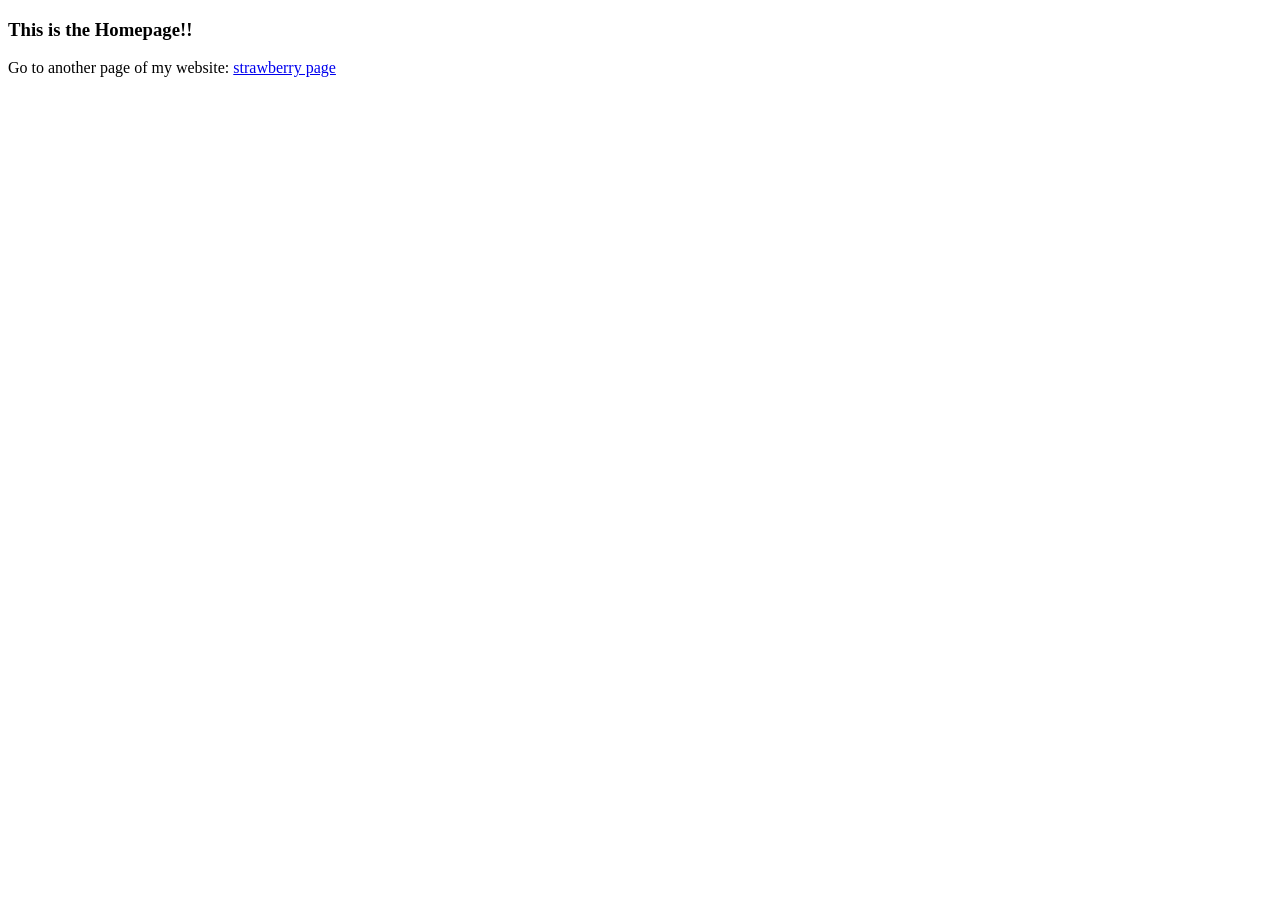
<file: test_dir/index.html>
<!DOCTYPE html>
<html lang="en">
    <head>
        <title>homepage</title>
        <meta charset="utf-8" />
        <meta name="viewport" content="width=device-width, initial-scale=1" />
    </head>
    <body>
        <h3>This is the Homepage!!</h3>
        <p>Go to another page of my website: <a href="page.html">strawberry page</a></p>
    </body>
</html>
</file>
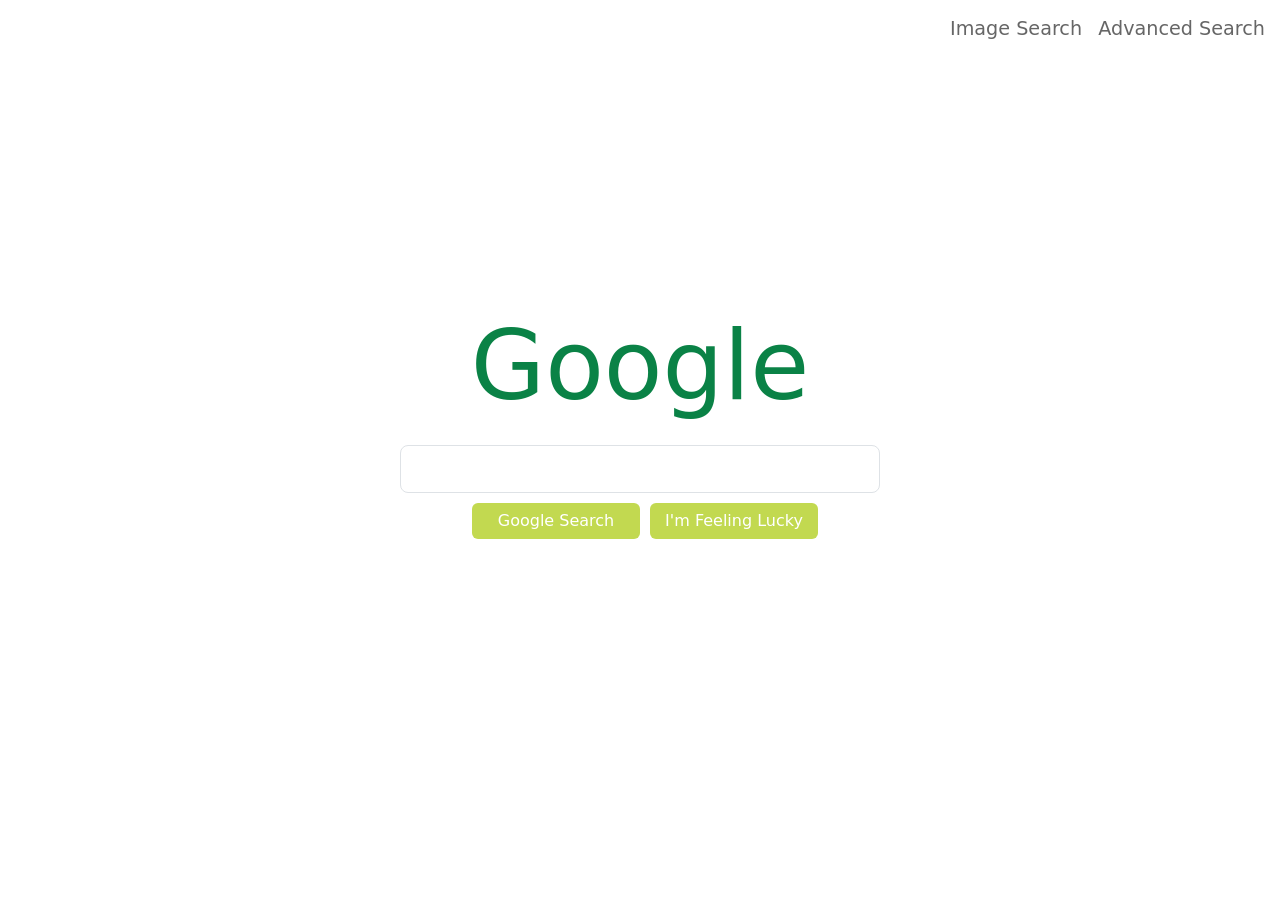
<file: test_dir/search/index.html>
<!DOCTYPE html>
<html lang="en">
    <head>
        <meta charset="utf-8" />
        <meta name="viewport" content="width=device-width,initial-scale=1" />
        <title>Search</title>
        <link href="https://cdn.jsdelivr.net/npm/bootstrap@5.3.7/dist/css/bootstrap.min.css" rel="stylesheet" integrity="sha384-LN+7fdVzj6u52u30Kp6M/trliBMCMKTyK833zpbD+pXdCLuTusPj697FH4R/5mcr" crossorigin="anonymous">
        <link rel="stylesheet" href="style.css">
    </head>
    <body>
        <div class="top-container">
            <header>
                <nav>
                    <a href="image-search.html">Image Search</a>
                    <a href="advanced-search.html">Advanced Search</a>
                </nav>
            </header>

            <main>
                <h2 id="google">Google</h2>
                <form action="https://www.google.com/search">
                    <input class="form-control form-control-lg" type="text" name="q">
                    <div class="form-buttons row justify-content-center">
                        <input class="btn btn-primary col-4" type="submit" value="Google Search">
                        <input class="btn btn-primary col-4" type="submit" value="I'm Feeling Lucky" name="btnI">
                    </div>
                </form>
            </main>
            <footer></footer>
        </div>
    </body>
</html>
</file>
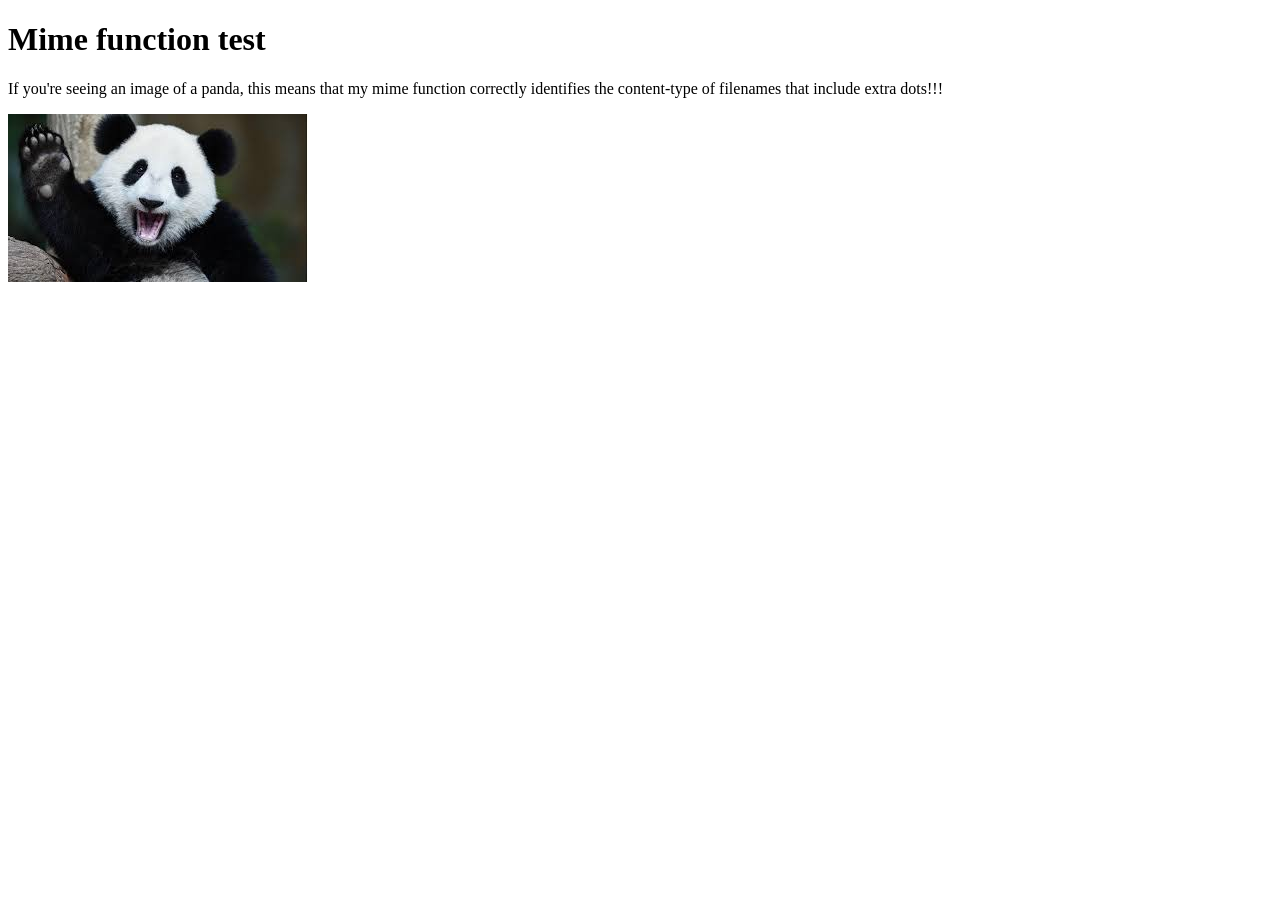
<file: test_dir/filename.with.dots.html>
<!DOCTYPE html>
<html lang="en">
    <head>
        <title>panda</title>
        <meta charset="utf-8" />
        <meta name="viewport" content="width=device-width, initial-scale=1" />
    </head>
    <body>
        <h1>Mime function test</h1>
        <p>
            If you're seeing an image of a panda, this means that my mime function 
            correctly identifies the content-type of filenames that include extra dots!!!
        </p>
        <img src="images/panda.png">
    </body>
</html>
</file>
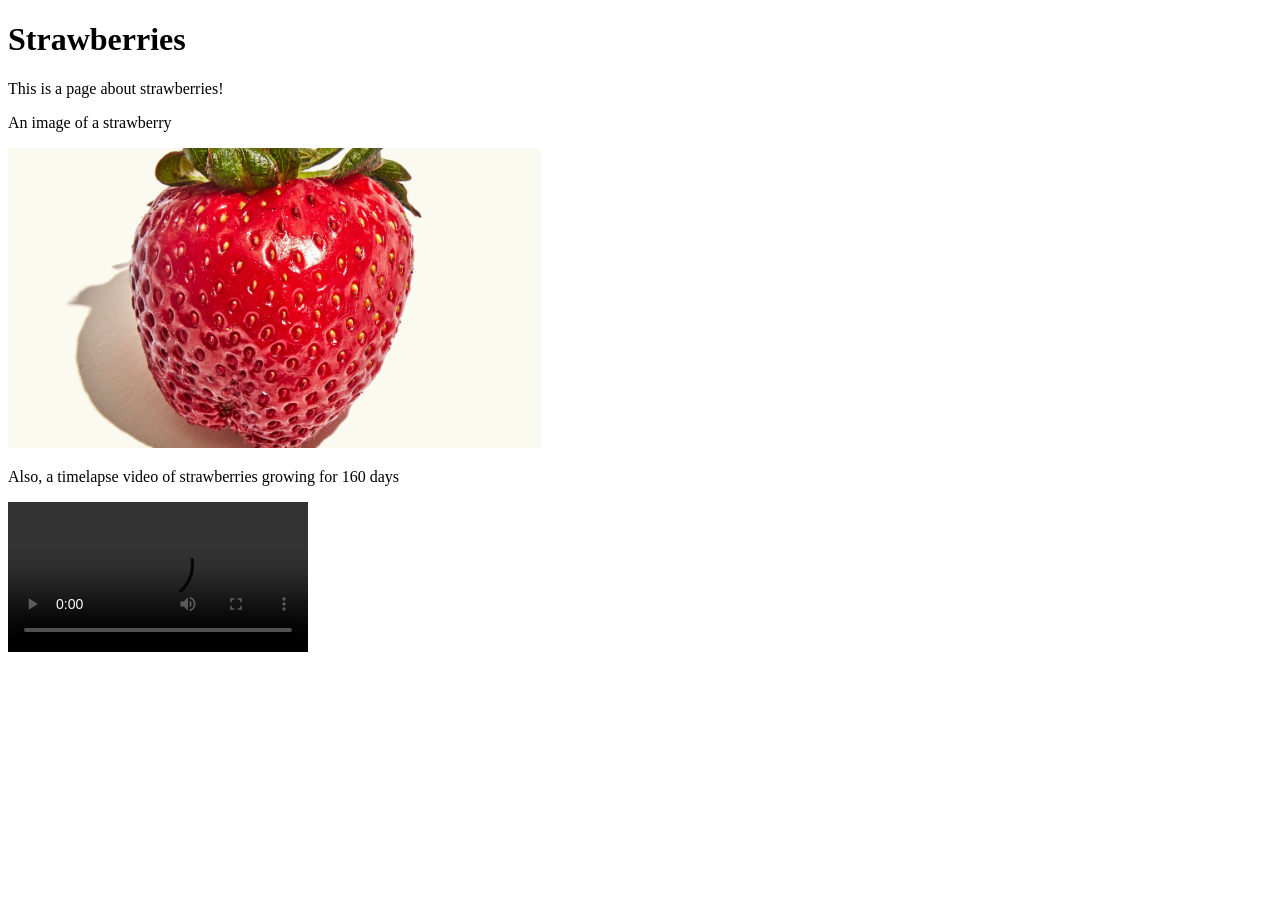
<file: test_dir/page.html>
<!DOCTYPE html>
<html lang="en">
    <head>
        <title>strawberries</title>
        <meta charset="utf-8" />
        <meta name="viewport" content="width=device-width, initial-scale=1" />
    </head>
    <body>
        <h1>Strawberries</h1>
        <p>This is a page about strawberries!</p>
        <p>An image of a strawberry</p>
        <img src="images/strawberry.jpg" width="533" height="300" alt="A red ripe strawberry">
        <p>Also, a timelapse video of strawberries growing for 160 days</p>
        <video controls>
        <source src="videos/strawberry.mp4" type="video/mp4">
        Your browser does not support the video tag.
        </video>
    </body>
</html>
</file>
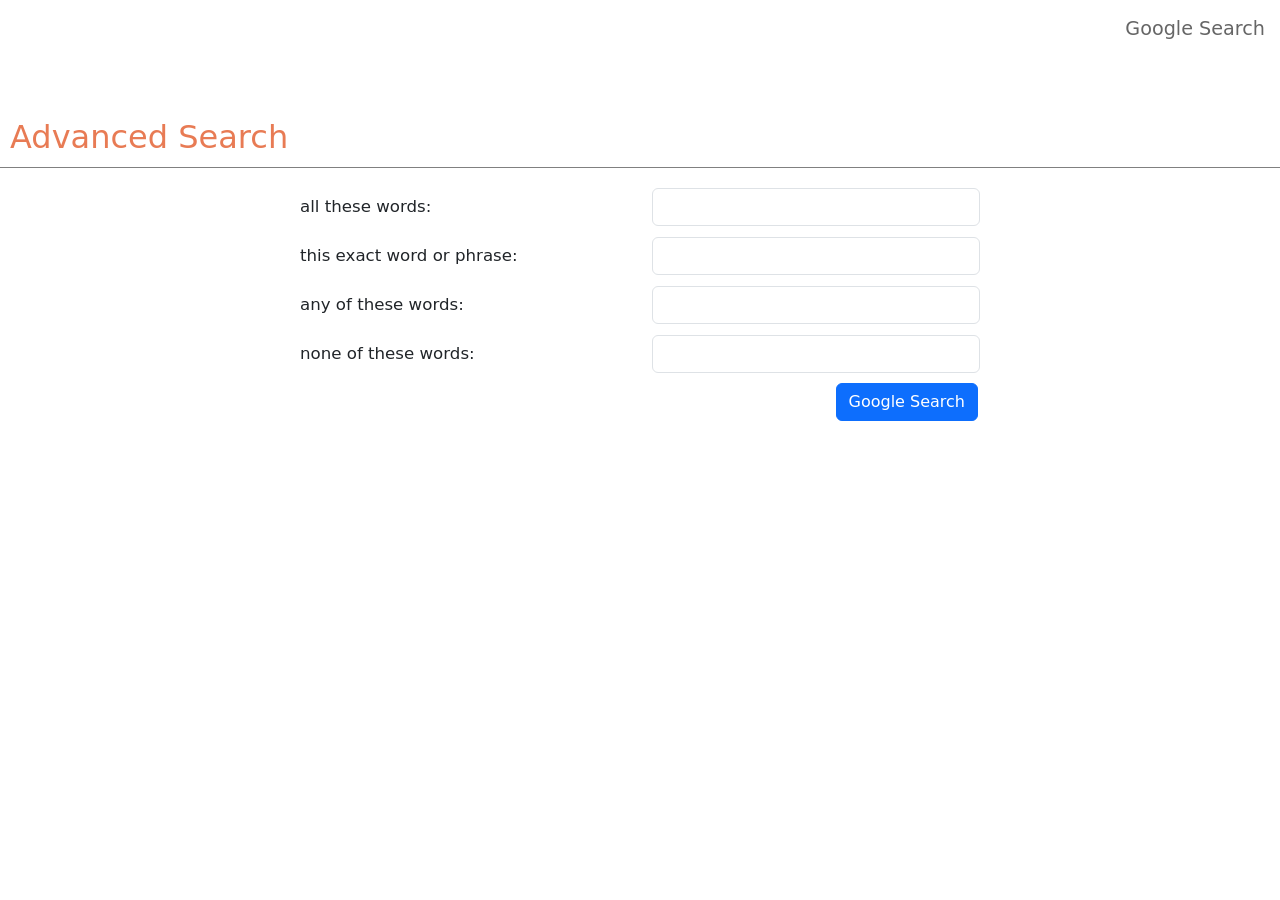
<file: test_dir/search/advanced-search.html>
<!DOCTYPE html>
<html lang="en">
    <head>
        <meta charset="utf-8" />
        <meta name="viewport" content="width=device-width,initial-scale=1" />
        <title>Search</title>
        <link href="https://cdn.jsdelivr.net/npm/bootstrap@5.3.7/dist/css/bootstrap.min.css" rel="stylesheet" integrity="sha384-LN+7fdVzj6u52u30Kp6M/trliBMCMKTyK833zpbD+pXdCLuTusPj697FH4R/5mcr" crossorigin="anonymous">
        <link rel="stylesheet" href="style-adv.css">
    </head>
    <body>
        <div class="top-container">
            <header>
                <nav>
                    <a href="index.html">Google Search</a>
                </nav>
            </header>

            <main>
                <h2 id="google">Advanced Search</h2>
                <form action="https://www.google.com/search">
                    <div class="row">
                        <label for="as_q" class="col-6 col-form-label">all these words:</label>
                        <div class="col-6">
                            <input class="form-control" type="text" name="as_q">
                        </div>
                    </div>

                    <div class="row">
                        <label for="as_epq" class="col-6 col-form-label">this exact word or phrase:</label>
                        <div class="col-6">
                            <input class="form-control" type="text" name="as_epq">
                        </div>
                    </div>

                    <div class="row">
                        <label for="as_oq" class="col-6 col-form-label">any of these words:</label>
                        <div class="col-6">
                            <input class="form-control" type="text" name="as_oq">
                        </div>
                    </div>

                    <div class="row">
                        <label for="as_eq" class="col-6 col-form-label">none of these words:</label>
                        <div class="col-6">
                            <input class="form-control" type="text" name="as_eq">
                        </div>
                    </div>
                    <input class="btn btn-primary" type="submit" value="Google Search">
                </form>
            </main>
            <footer></footer>
        </div>
    </body>
</html>
</file>
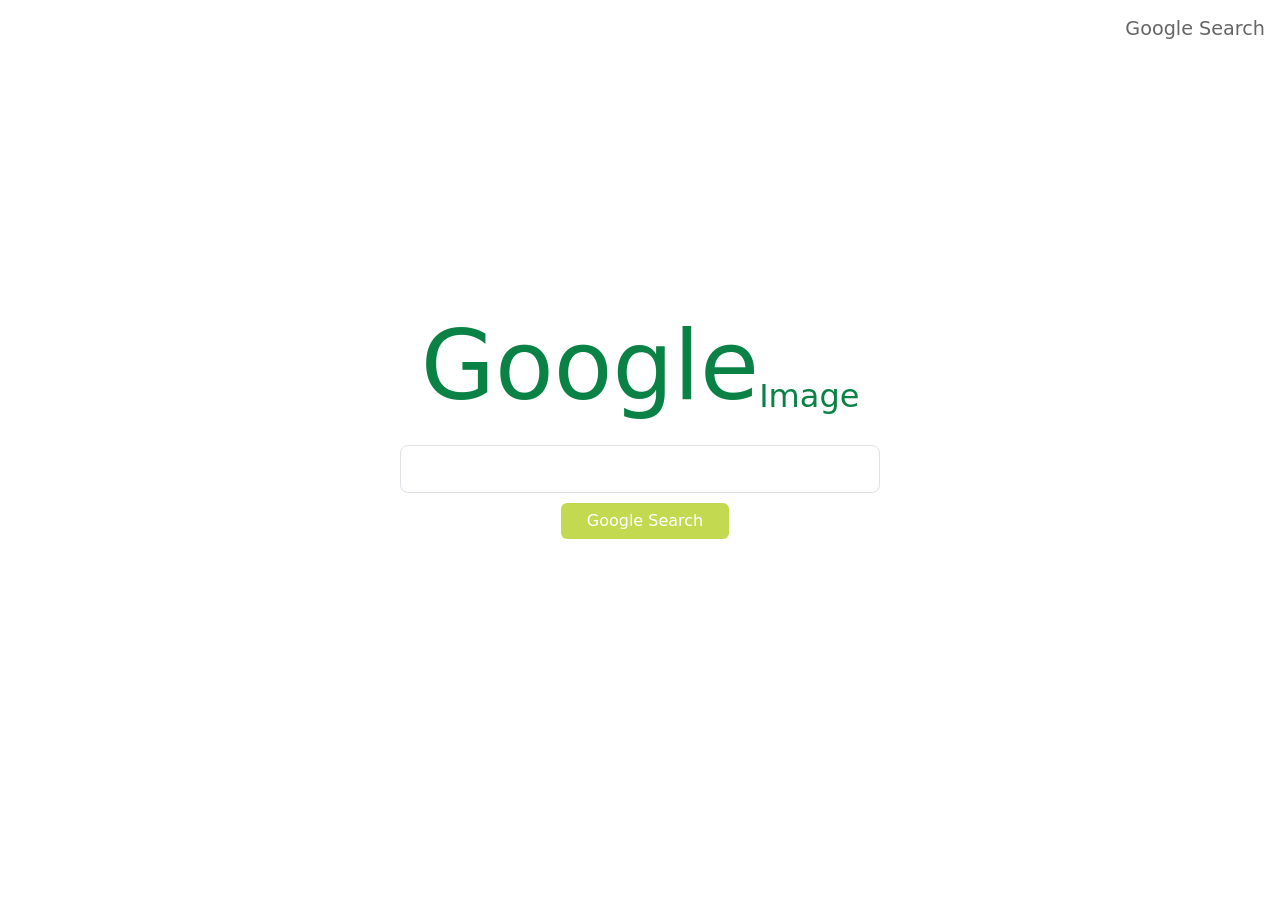
<file: test_dir/search/image-search.html>
<!DOCTYPE html>
<html lang="en">
    <head>
        <meta charset="utf-8" />
        <meta name="viewport" content="width=device-width,initial-scale=1" />
        <title>Search Image</title>
        <link href="https://cdn.jsdelivr.net/npm/bootstrap@5.3.7/dist/css/bootstrap.min.css" rel="stylesheet" integrity="sha384-LN+7fdVzj6u52u30Kp6M/trliBMCMKTyK833zpbD+pXdCLuTusPj697FH4R/5mcr" crossorigin="anonymous">
        <link rel="stylesheet" href="style.css">
    </head>
    <body>
        <div class="top-container">
            <header>
                <nav>
                    <a href="index.html">Google Search</a>
                </nav>
            </header>

            <main>
                <h2 id="google">Google<sub>Image</sub></h2>
                <form action="https://www.google.com/search">
                    <input class="form-control form-control-lg" type="text" name="q">
                    <div class="form-buttons row justify-content-center">
                        <input class="btn btn-primary col-4" type="submit" value="Google Search">
                        <input type="hidden" name="udm" value="2">
                    </div>
                </form>
            </main>
            <footer></footer>
        </div>
    </body>
</html>
</file>
<file: test_dir/search/style.css>
/* Typography */
body {
    font-size: max(1.2rem, 1.2vw);
}

#google {
    font-size: clamp(3rem, 15vw, 6rem);
    color: #0a8246;
}

nav a {
    line-height: 28px;
}

h2 sub {
    font-size: 2rem;
}

nav a:link,
nav a:visited {
    color: #666;
    text-decoration: none;
}

nav a:hover {
    color: #8b9c3b;
    text-decoration: underline;
}

/* General Spacing/Sizing */
body {
    margin: 0px;
}

nav {
    padding: 10px;
}

nav a {
    display: inline-block;
    padding: 5px;
}

#google {
    margin: 10px 0px;
    text-align: center;
}

h2 {
    text-align: center;
}


/* Top hierarchy flexbox layout */
.top-container {
    display: flex;
    flex-flow: column nowrap;
    height: 100vh;
}

.top-container > header {
    flex: 1 48px;
}

.top-container > main {
    flex: 1 400px;
}

.top-container > footer {
    flex: 5 100px;
}

/* Header/Main As Flexboxes */
.top-container > header {
    display: flex;
    flex-flow: row-reverse nowrap;
}

.top-container > main {
    display: flex;
    flex-flow: column nowrap;
    justify-content: end;
}

/* Form Layout */
form {
    padding: 10px;
    width: 90%;
    max-width: 500px;
    margin: 0px auto;
}

.form-buttons > input {
    margin-top: 10px;
    margin-left: 10px;
    background-color: #c2d950;
    border: #c2d950;
    min-width: 140px;
}
.form-buttons > input:hover {
    background-color: #8b9c3b;
    border: #8b9c3b;
}
</file>
<file: test_dir/search/style-adv.css>
/* Typography */
body {
    font-size: max(1.2rem, 1vw);
}

#google {
    text-align: left;
    font-size: clamp(1.5rem, 2.5vw, 2.8rem);
    color: #e87b54;
}

nav a {
    line-height: 28px;
}

nav a:link,
nav a:visited {
    color: #666;
    text-decoration: none;
}

nav a:hover {
    color: #8b9c3b;
    text-decoration: underline;
}

h2 sub {
    font-size: 2rem;
}

form label.col-form-label {
    font-size: max(0.95rem, 1.3vw);
}
/* General Spacing/Sizing */
body {
    margin: 0px;
}

nav {
    padding: 10px;
}

nav a {
    display: inline-block;
    padding: 5px;
}

h2 {
    text-align: center;
}

#google {
    margin: 10px 0px;
    padding: 10px;
    border-bottom: 1px gray solid;
}

/* Top hierarchy flexbox layout */
.top-container {
    display: flex;
    flex-flow: column nowrap;
    height: 100vh;
}

.top-container > header {
    flex: 1 48px;
}

.top-container > main {
    flex: 1 400px;
}

.top-container > footer {
    flex: 5 100px;
}

/* Header/Main As Flexboxes */
.top-container > header {
    display: flex;
    flex-flow: row-reverse nowrap;
}

.top-container > main {
    display: flex;
    flex-flow: column nowrap;
    justify-content: start;
}

/* Form Layout */
form {
    padding: 10px;
    width: 90%;
    max-width: 700px;
    margin: 0px auto;
    position: relative;
}

form input[type="submit"] {
    position: absolute;
    right: 12px;
}

form div[class="row"] {
    margin-bottom: 10px;
}
</file>
